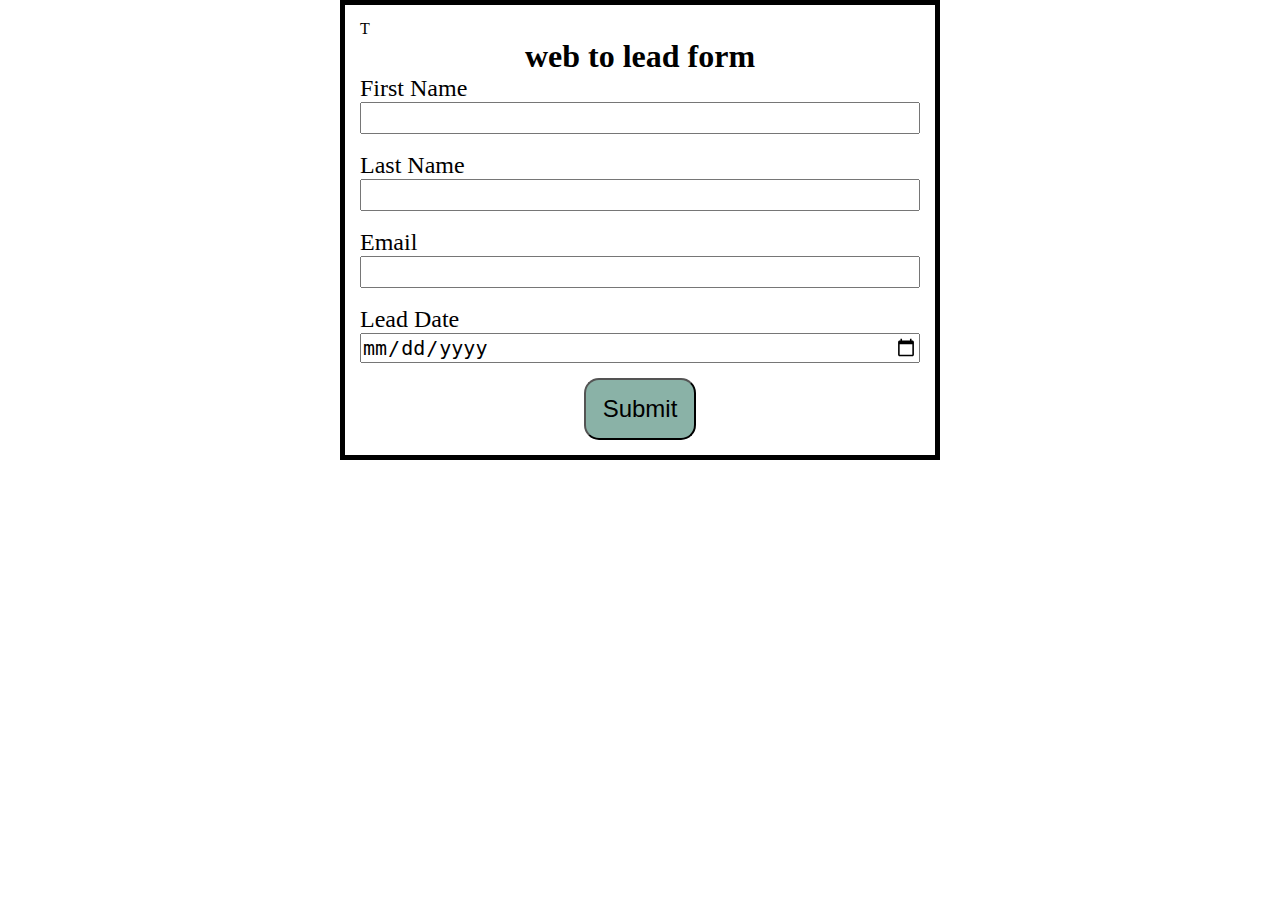
<file: index.html>
<!DOCTYPE html>
<html lang="en">
  <head>
    <meta charset="UTF-8" />
    <meta name="viewport" content="width=device-width, initial-scale=1.0" />
    <title>Document</title>
    <link href="style.css" rel="stylesheet" />
    <script src="webToLead.js"></script>
  </head>
  <body>
    <meta http-equiv="Content-type" content="text/html; charset=UTF-8" />
    <form
      action="https://webto.salesforce.com/servlet/servlet.WebToLead?encoding=UTF-8&orgId=00DIR000001tmeE"
      method="POST"
      onsubmit="beforesubmit()"
    >
      <input type="hidden" name="oid" value="00DIR000001tmeE" />
      <input
        type="hidden"
        name="retURL"
        value="https://sanjana-karthik.github.io/web-to-lead/thanks.html"
      />
      <input type="hidden" name="Lead_Date__c" class="outputdate" />
      T
      <!--  ----------------------------------------------------------------------  -->
      <!--  NOTE: These fields are optional debugging elements. Please uncomment    -->
      <!--  these lines if you wish to test in debug mode.                          -->
      <!--  <input type="hidden" name="debug" value=1>                              -->
      <!--  <input type="hidden" name="debugEmail"                                  -->
      <!--  value="dilshadkarthik@gmail.com">                                       -->
      <!--  ----------------------------------------------------------------------  -->
      <h1>web to lead form</h1>
      <label for="first_name">First Name</label
      ><input
        id="first_name"
        maxlength="40"
        name="first_name"
        size="20"
        type="text"
        required="true"
      /><br />

      <label for="last_name">Last Name</label
      ><input
        id="last_name"
        maxlength="80"
        name="last_name"
        size="20"
        type="text"
        required="true"
      /><br />

      <label for="email">Email</label
      ><input
        id="email"
        maxlength="80"
        name="email"
        size="20"
        type="text"
        required="true"
      /><br />
      <label>Lead Date</label>
      <input type="date" required="true" class="inputdate" />

      <input type="submit" name="submit" class="suclass" />
    </form>
  </body>
</html>
</file>
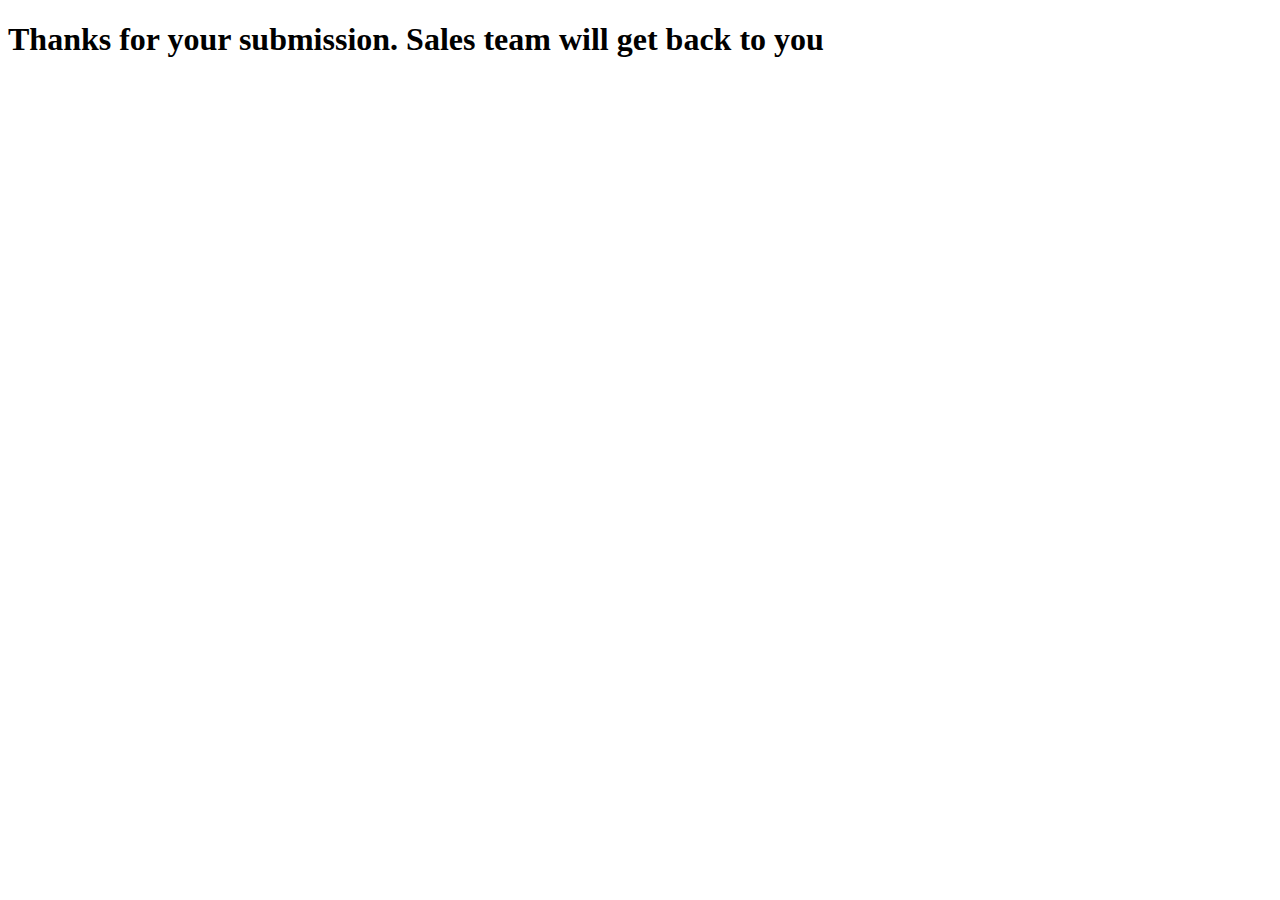
<file: thanks.html>
<!DOCTYPE html>
<html lang="en">
  <head>
    <meta charset="UTF-8" />
    <meta name="viewport" content="width=device-width, initial-scale=1.0" />
    <title>Thank you</title>
  </head>
  <body>
    <h1>Thanks for your submission. Sales team will get back to you</h1>
  </body>
</html>
</file>
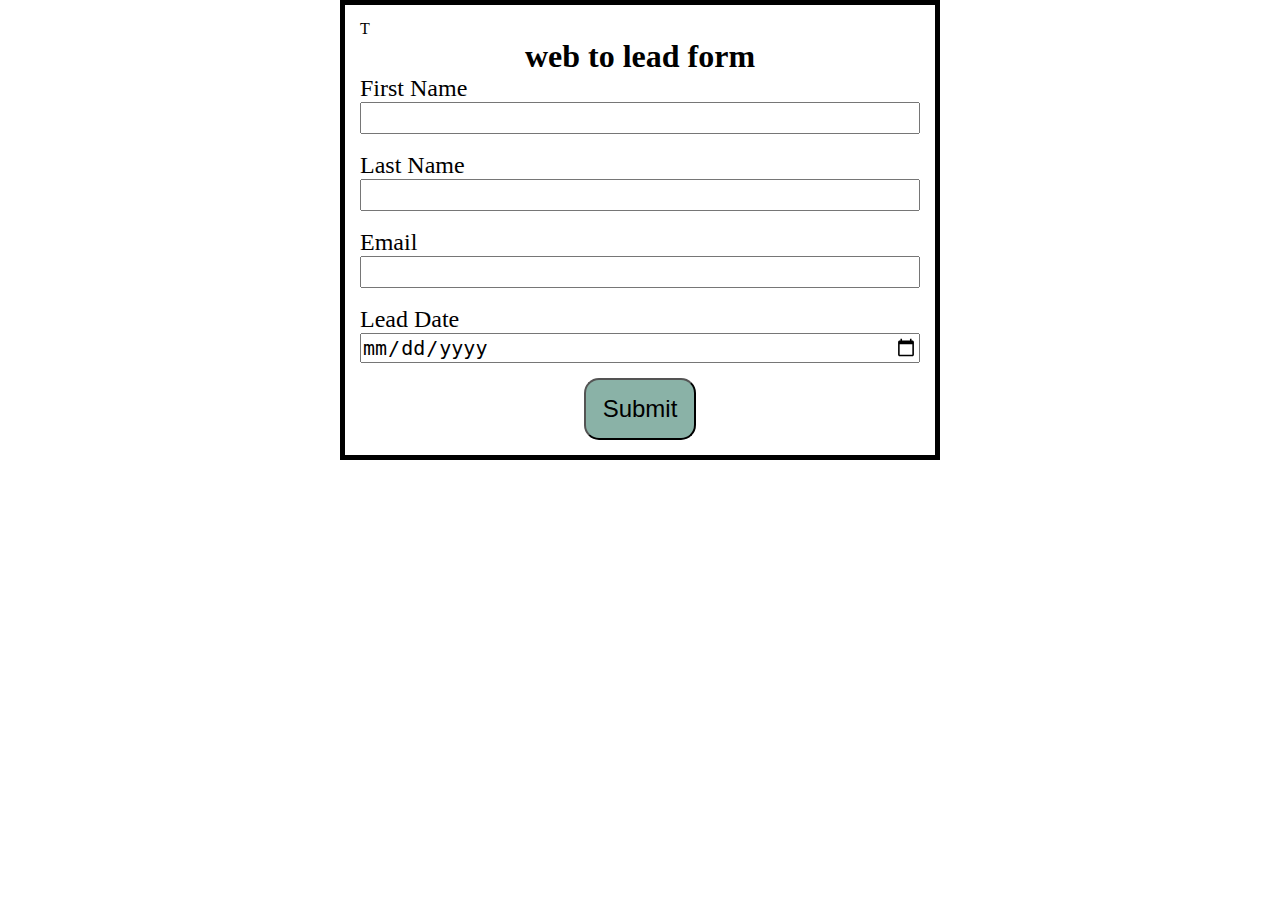
<file: web.html>
<!DOCTYPE html>
<html lang="en">
  <head>
    <meta charset="UTF-8" />
    <meta name="viewport" content="width=device-width, initial-scale=1.0" />
    <title>Document</title>
    <link href="style.css" rel="stylesheet" />
    <script src="webToLead.js"></script>
  </head>
  <body>
    <meta http-equiv="Content-type" content="text/html; charset=UTF-8" />
    <form
      action="https://webto.salesforce.com/servlet/servlet.WebToLead?encoding=UTF-8&orgId=00DIR000001tmeE"
      method="POST"
      onsubmit="beforesubmit()"
    >
      <input type="hidden" name="oid" value="00DIR000001tmeE" />
      <input type="hidden" name="retURL" value="" />
      <input type="hidden" name="Lead_Date__c" class="outputdate" />
      T
      <!--  ----------------------------------------------------------------------  -->
      <!--  NOTE: These fields are optional debugging elements. Please uncomment    -->
      <!--  these lines if you wish to test in debug mode.                          -->
      <!--  <input type="hidden" name="debug" value=1>                              -->
      <!--  <input type="hidden" name="debugEmail"                                  -->
      <!--  value="dilshadkarthik@gmail.com">                                       -->
      <!--  ----------------------------------------------------------------------  -->
      <h1>web to lead form</h1>
      <label for="first_name">First Name</label
      ><input
        id="first_name"
        maxlength="40"
        name="first_name"
        size="20"
        type="text"
        required="true"
      /><br />

      <label for="last_name">Last Name</label
      ><input
        id="last_name"
        maxlength="80"
        name="last_name"
        size="20"
        type="text"
        required="true"
      /><br />

      <label for="email">Email</label
      ><input
        id="email"
        maxlength="80"
        name="email"
        size="20"
        type="text"
        required="true"
      /><br />
      <label>Lead Date</label>
      <input type="date" required="true" class="inputdate" />

      <input type="submit" name="submit" class="suclass" />
    </form>
  </body>
</html>
</file>
<file: style.css>
* {
  margin: 0%;
  padding: 0%;
  box-sizing: border-box;
}
h1 {
  text-align: center;
}
input,
label {
  display: block;
  color: black;
  font-size: x-large;
}
input {
  width: 100%;
}
.suclass {
  background-color: rgb(138, 178, 167);
  width: 20%;
  padding: 15px;
  margin: 15px auto 0 auto;
  border-radius: 15px;
}

form {
  min-width: 600px;
  max-width: 600px;
  margin: auto;
  border: 5px solid black;
  padding: 15px;
}
</file>
